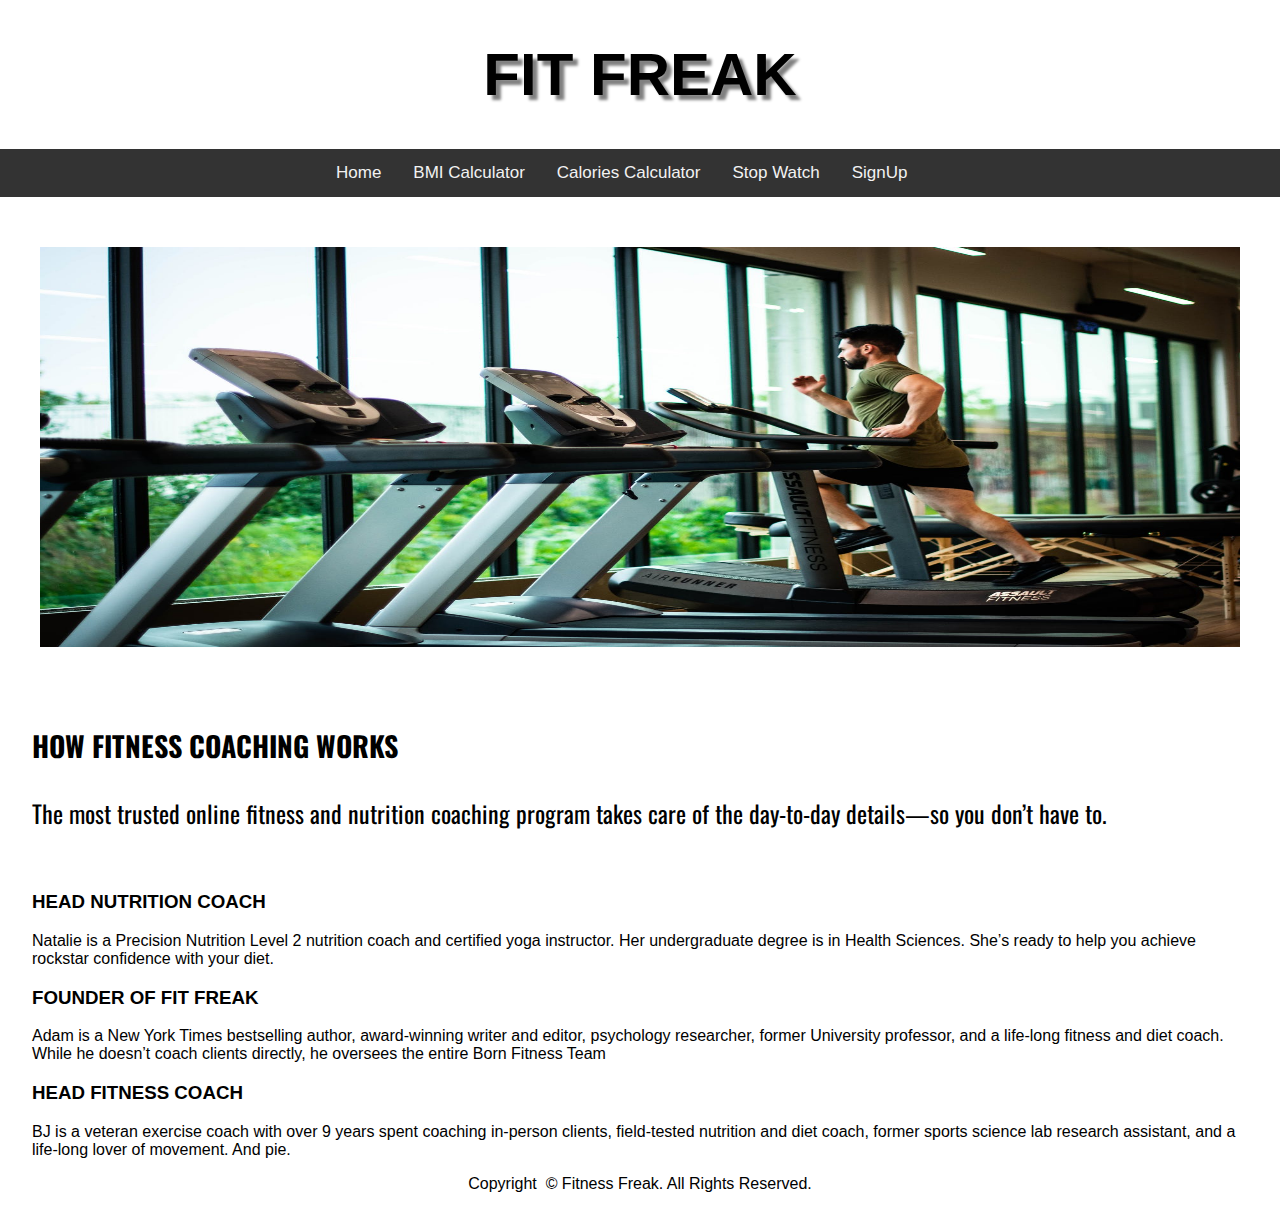
<file: index.html>
<!DOCTYPE html>
<html lang="en">

<head>
  <meta charset="UTF-8">
  <meta name="viewport" content="width=device-width, initial-scale=1">
  <link href="https://fonts.googleapis.com/css?family=BenchNine" rel="stylesheet">
  <link rel="stylesheet" href="css/index.css">

  <link href="https://fonts.googleapis.com/css?family=Oswald" rel="stylesheet">

</head>

<body>
  <header id="head">
    <h1>FIT FREAK</h1>
  </header>
  <nav class="topnav">

    <a class="active" href="index.html">Home</a>
    <a href="bmi.html">BMI Calculator</a>
    <a href="calorie.html">Calories Calculator</a>
    <a href="stopwatch.html">Stop Watch</a>
  <a href="signup.html">SignUp</a>

  </nav>
  <main>
    <div class="slider">
      <div class="w3-content w3-section">
        <img class="mySlides" src="images/1.jpeg" style="width:100%" height="500px">
        <img class="mySlides" src="images/2.jpeg" style="width:100%" height="500px">
        <img class="mySlides" src="images/3.jpeg" style="width:100%" height="500px">
        <img class="mySlides" src="images/4.jpeg" style="width:100%" height="500px">
      </div>
      <script>
        var mineIndex = 0;
        slides(); // call function
        function slides() {
          var i;
          var a = document.getElementsByClassName("mySlides");
          for (i = 0; i < a.length; i++) {
            a[i].style.display = "none";
          }
          mineIndex++;
          if (mineIndex > a.length) {
            mineIndex = 1
          }
          a[mineIndex - 1].style.display = "block";
          setTimeout(slides, 1700);
        }
      </script>
    </div>
    <div class="font">
      <h3>HOW FITNESS COACHING WORKS</h3>
      <p>The most trusted online fitness and nutrition coaching program
        takes care of the day-to-day details—so you don’t have to.</p>
    </div>
    <br>
    <h3>HEAD NUTRITION COACH</h3>
    <p>Natalie is a Precision Nutrition Level 2 nutrition coach and certified yoga instructor. Her undergraduate degree is in Health Sciences. She’s ready to help you achieve rockstar confidence with your diet.</p>
    <h3>FOUNDER OF FIT FREAK</h3>
    <p>Adam is a New York Times bestselling author, award-winning writer and editor, psychology researcher, former University professor, and a life-long fitness and diet coach. While he doesn’t coach clients directly, he oversees the entire Born
      Fitness Team</p>
    <h3>HEAD FITNESS COACH</h3>
    <p>BJ is a veteran exercise coach with over 9 years spent coaching in-person clients, field-tested nutrition and diet coach, former sports science lab research assistant, and a life-long lover of movement. And pie.</p>


  </main>
  <footer>
  <p>Copyright &nbsp;&copy; Fitness Freak. All Rights Reserved.</p>
  </footer>
</body>

</html>
</file>
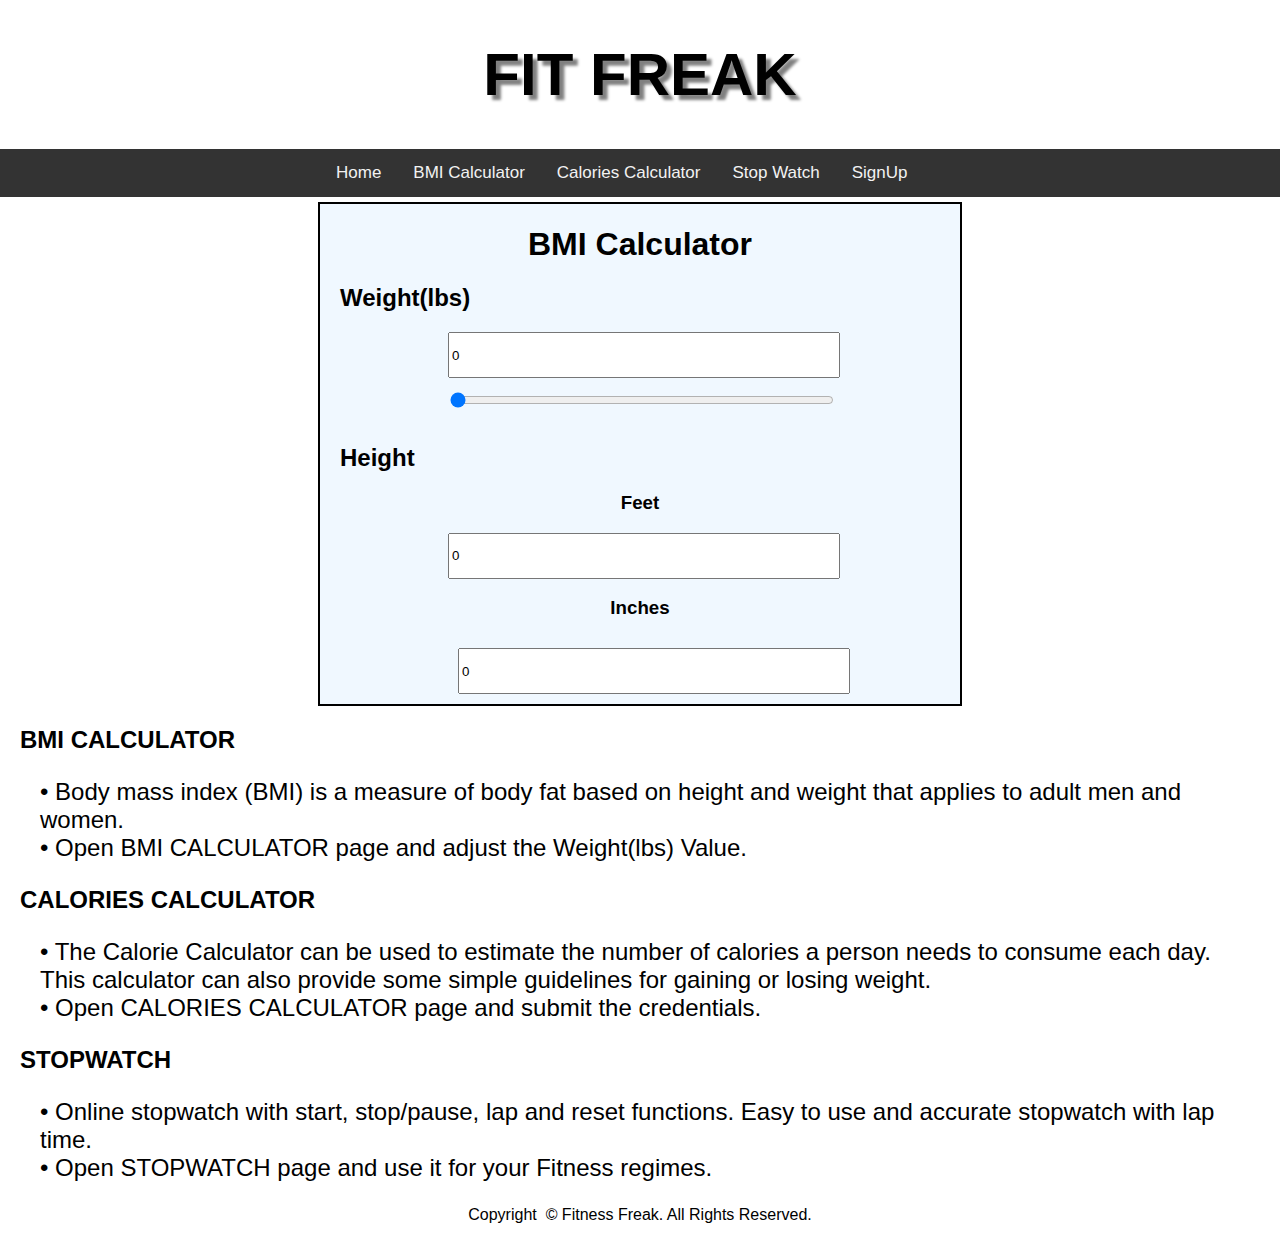
<file: bmi.html>
<!DOCTYPE html>
<html lang="en">

<head>
  <meta charset="UTF-8">
  <link rel="stylesheet" href="css/bmi.css">
  <link rel="stylesheet" href="css/index.css">
  <script src="js/bmi.js"></script>
</head>

<body >
  <header id="head">
    <h1>FIT FREAK</h1>
  </header>
  <nav class="topnav">

    <a class="active" href="index.html">Home</a>
    <a href="bmi.html">BMI Calculator</a>
    <a href="calorie.html">Calories Calculator</a>
    <a href="stopwatch.html">Stop Watch</a>
<a href="signup.html">SignUp</a>


  </nav>
  <div id="wrapper">
    <h1>BMI Calculator</h1>
    <h2>Weight(lbs)</h2>
    <input id=weight type=number value=0 oninput=slider.value=value;bmi()>
    <input id=slider type=range min=0 max=650 value=0 oninput=weight.value=value;bmi()>
    <h2>Height </h2>
    <h3>Feet</h3>
    <input id=feet type=number value=0 onchange=bmi()>
    <h3>Inches</h3>
    <input id=inches type=number value=0 onchange=bmi()>
    <output></output>
  </div>
  <h2 class="font">BMI CALCULATOR</h2>
  <blockquote class="font">&#x2022; Body mass index (BMI) is a measure of body fat based on height and weight that applies to adult men and women.<br>
    &#x2022; Open BMI CALCULATOR page and adjust the Weight(lbs) Value.
  </blockquote>

  <h2 class="font">CALORIES CALCULATOR</h2>
  <blockquote class="font">&#x2022; The Calorie Calculator can be used to estimate the number of calories a person needs to consume each day. This calculator can also provide some simple guidelines for gaining or losing weight.<br>
    &#x2022; Open CALORIES CALCULATOR page and submit the credentials.
  </blockquote>
  <h2 class="font">STOPWATCH</h2>
  <blockquote class="font">&#x2022; Online stopwatch with start, stop/pause, lap and reset functions. Easy to use and accurate stopwatch with lap time.<br>
    &#x2022; Open STOPWATCH page and use it for your Fitness regimes.
  </blockquote>
  <footer>

  <p>Copyright &nbsp;&copy; Fitness Freak. All Rights Reserved.</p>

  </footer>

</body>

</html>
</file>
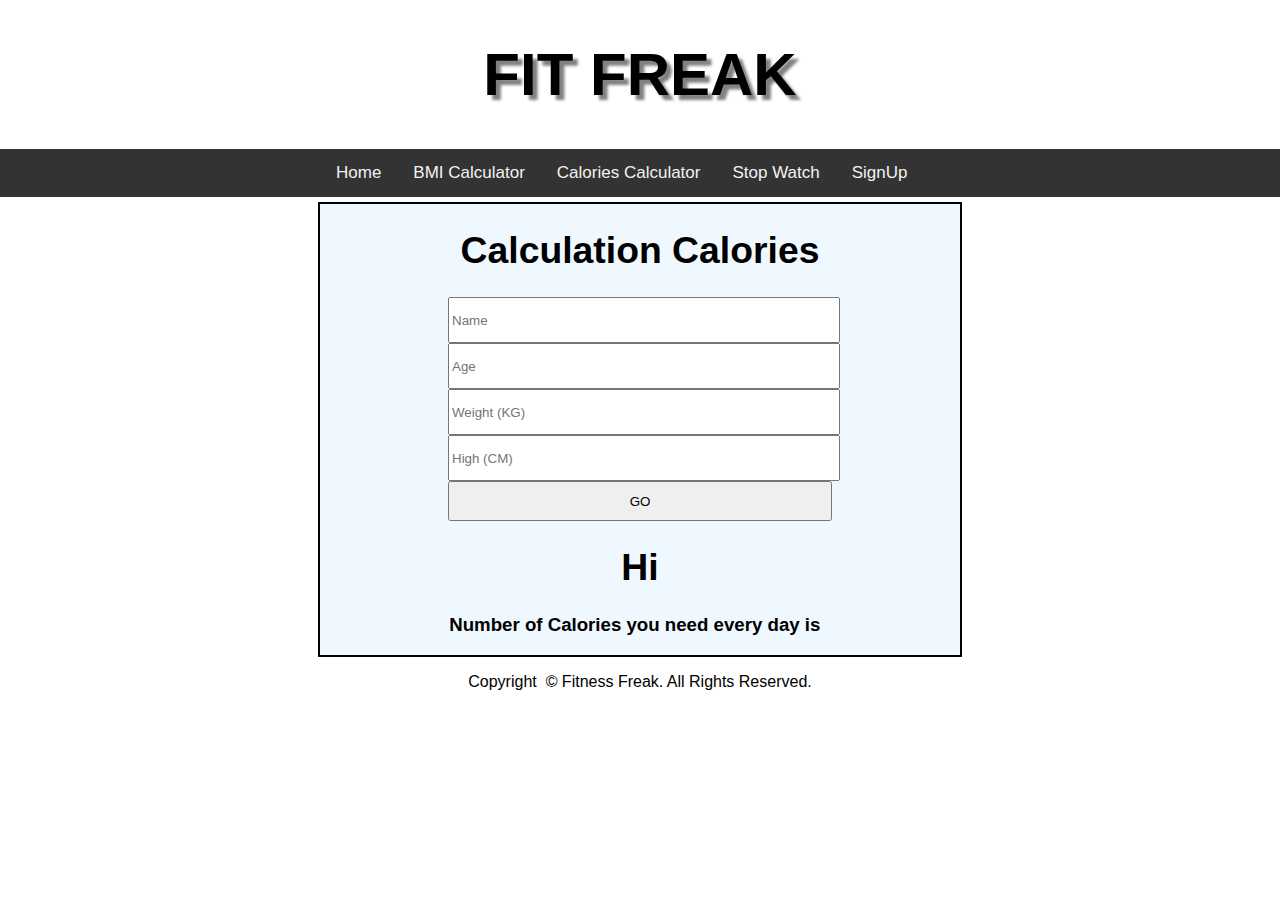
<file: calorie.html>
<!DOCTYPE html>
<html lang="en">
<head>
    <meta charset="UTF-8">
<link rel="stylesheet" href="css/calorie.css">
    <link rel="stylesheet" href="css/index.css">
    <script src="js/calorie.js"></script>
</head>
<body>
        <header id=head>
        <h1>FIT FREAK</h1>
    </header>
<nav class="topnav">

  <a class="active" href="index.html">Home</a>
  <a href="bmi.html">BMI Calculator</a>
  <a href="calorie.html">Calories Calculator</a>
  <a href="stopwatch.html">Stop Watch</a>
<a href="signup.html">SignUp</a>

</nav>
    <div id=wrapper>
  <form id="form">
    <h1>Calculation Calories</h1>
    <input class="inp" type="text" placeholder="Name" id="name">
    <input class="inp" type="text" placeholder="Age" id="age">
    <input class="inp" type="text" placeholder="Weight (KG)" id="weight">
    <input class="inp" type="text" placeholder="High (CM)" id="high">
    <div class="flex">
     <input type="button" class="myButton" onclick="cal()" value="GO">

    </div>
  </form>
  <div id="result">

    <h1>Hi <span id="givemename"></span></h1>
    <p>Number of Calories you need every day is &nbsp;<span id="calories"></span></p>
  </div>
    </div>
    <footer>

              <p>Copyright &nbsp;&copy; Fitness Freak. All Rights Reserved.</p>

        </footer>
</body>
</html>
</file>
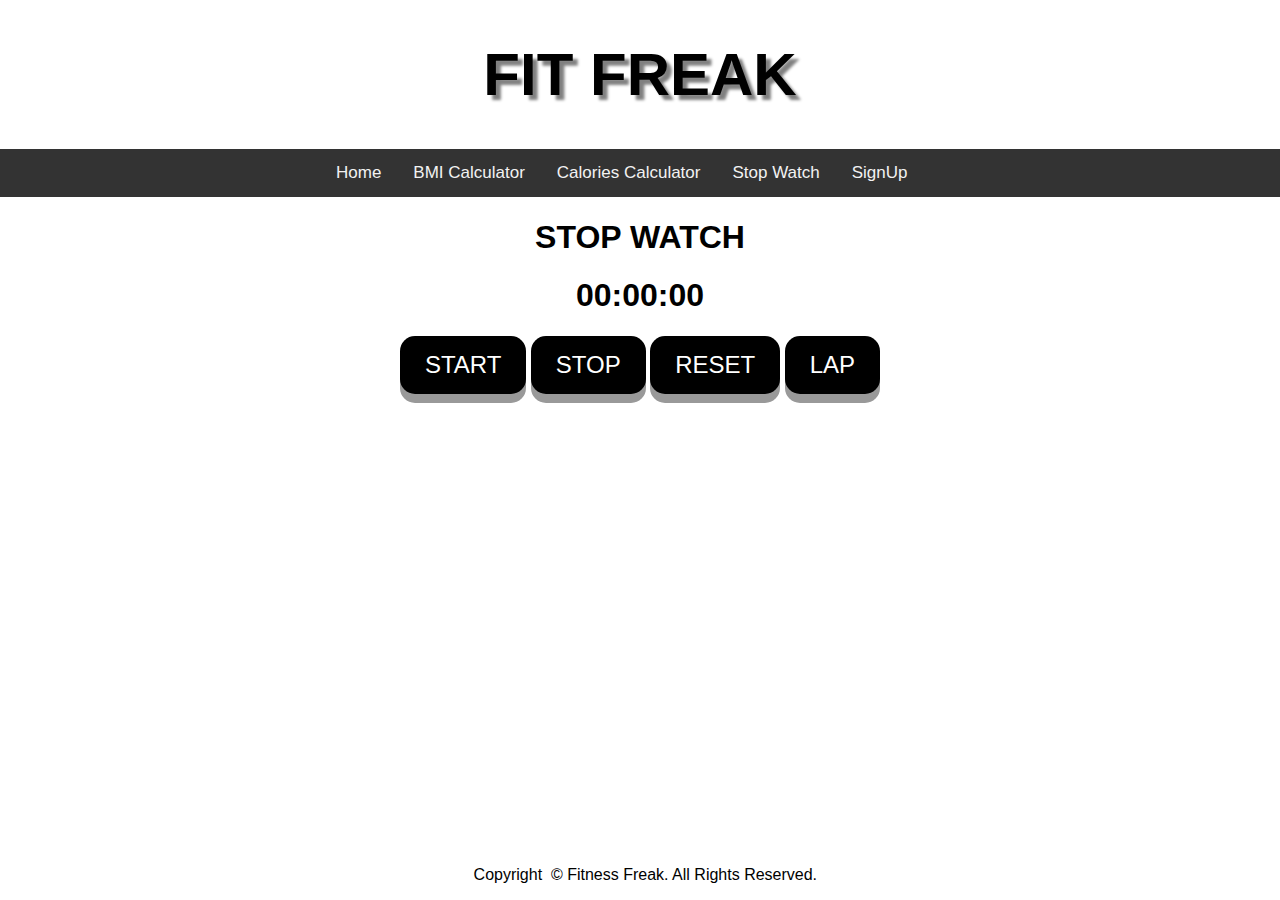
<file: stopwatch.html>
<!DOCTYPE html>
<html lang="en">

<head>
  <meta charset="UTF-8">
  <link rel="stylesheet" href="css/stopwatch.css">
  <link rel="stylesheet" href="css/index.css">
  <script src="js/stopwatch.js"></script>
</head>

<body>
  <header id="head">
    <h1>FIT FREAK</h1>
  </header>
  <nav class="topnav">

    <a class="active" href="index.html">Home</a>
    <a href="bmi.html">BMI Calculator</a>
    <a href="calorie.html">Calories Calculator</a>
    <a href="stopwatch.html">Stop Watch</a>
<a href="signup.html">SignUp</a>

  </nav>
  <div class="wrap">
    <h1 class="title">STOP WATCH</h1>
    <h1 id="timer">00:00:00</h1>
    <input type="button" class="myButton" onclick="start()" value="START" id="startbutton">
    <input type="button" class="myButton" onclick="stop()" value="STOP">
    <input type="button" class="myButton" onclick="reset()" value="RESET">
    <input type="button" class="myButton" onclick="lap()" value="LAP">
    <div id="displaylap"></div>

  </div>
  <footer>

    <p>Copyright &nbsp;&copy; Fitness Freak. All Rights Reserved.</p>

  </footer>
</body>

</html>
</file>
<file: css/index.css>
#head{

    font-size: 30px;
    text-shadow: 5px 5px 3px gray;
    text-align: center;
    color: black;
}
main{
    margin:auto;
    width: 95%;
}
.font{

    font-family: 'Oswald', sans-serif;
    font-size: 24px;
}
body {
  margin: 0;
  font-family: Arial, Helvetica, sans-serif;



}

.topnav {
  overflow: hidden;
  background-color: #333;
 padding-left: 25%;
}


.topnav a {
  float: left;
  color: #f2f2f2;
  text-align: center;
  padding: 14px 16px;
  text-decoration: none;
  font-size: 17px;
}

.topnav a:hover {
  background-color: #ddd;
  color: black;
}
.topnav ul{
    list-style-type: none
}
footer{
    text-align: center;
}

.slider
{
	margin: 0;
	padding: 50px 0;
	width: 100%;
	background-size: cover;
	text-align: center;
}
.mySlides {
	margin:auto;
	height:400px;
	max-width:1200px;
	display:none;}
</file>
<file: css/bmi.css>
body {}

#wrapper {
  width: 50%;
  margin: auto;
  background-color: aliceblue;
  height: 30%;
  border: 2px solid black;
  margin-top: 5px;
  margin-bottom: 5px;
}

h2 {
  text-align: justify;
  padding-left: 20px;
}

h1, h3 {
  text-align: center;
}

input {
  position: relative;
  width: 60%;
  height: 40px;
  outline: none;
  left: 20%;
}

input:focus {
  outline: none;
  border-color: black;
  box-shadow: gray 0 0 3px;
}
#inches{
  margin: 10px;
}
</file>
<file: css/calorie.css>
#wrapper{
    width: 50%;
    margin: auto;
    background-color: aliceblue;
    height: 30%;
    border: 2px solid black;
    margin-top: 5px;
    margin-bottom: 5px;
        
}
h1,h2,h3,p{
    text-align: center;
}
div{
    font-weight: bold;
    font-size: 14pt;
}
input {
  position: relative;
  width: 60%;
  height: 40px;
  outline: none; 
    left: 20%;
}


input:focus {
  outline: none;
  border-color: black;
  box-shadow: gray 0 0 3px;
}
</file>
<file: css/stopwatch.css>
.wrap {
   
   text-align: center;
}


.myButton {
  display: inline-block;
  padding: 15px 25px;
  font-size: 24px;
  cursor: pointer;
  text-align: center;
  text-decoration: none;
  outline: none;
  color: #fff;
  background-color: black;
  border: none;
  border-radius: 15px;
  box-shadow: 0 9px #999;
}

.myButton:hover {background-color: black;}

.myButton:active {
  background-color: gray;
  box-shadow: 0 5px #666;
  transform: translateY(4px);
}
#displaylap{
    position: relative;
    top: 20px;
      font-size: 24px;
}
footer{
    
    position: absolute;
    bottom: 0;
    left: 37%;
}
</file>
